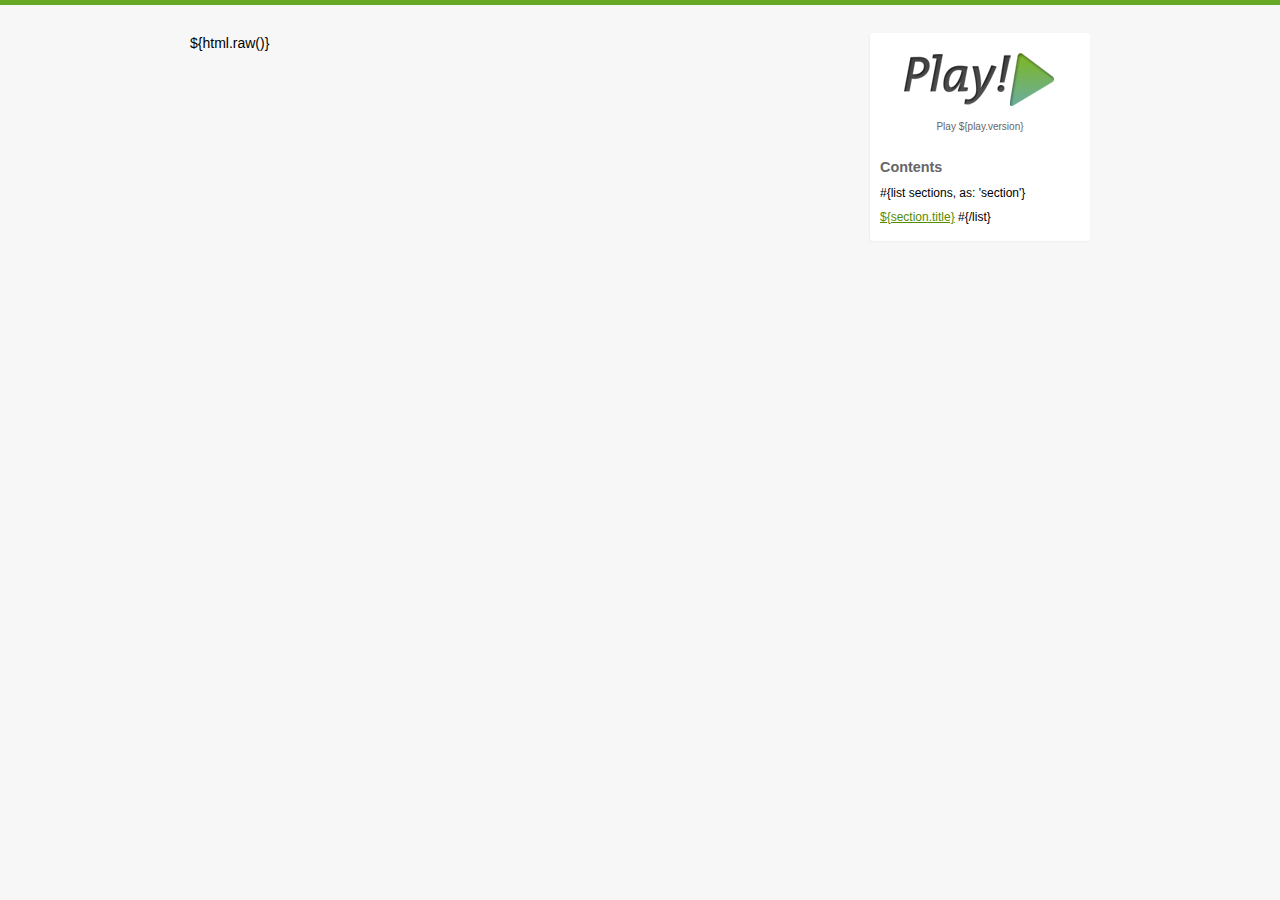
<file: blog/documentation/template.html>
<!DOCTYPE html>
<html>
    <head>
        <title>${title}</title>
        <link rel="stylesheet" href='files/manual.css' type="text/css" media="screen">
        <link rel="stylesheet" href='files/wiki.css' type="text/css" media="screen">
    </head>
    <body>
        <div class="wrapper">

            <div id="docSidebar">

                <div id="logo">
                    <img src='images/logo.png'>
                    <h2 id="version">Play ${play.version}</h2>
                </div>

                <h2>Contents</h2>
                <div id="toc">
					<ui>
						#{list sections, as: 'section'}
							<li><a href="${section.href}">${section.title}</a>
						#{/list}
					</ul>
				</div>
            </div>

            <div id="pageContent">

                <div class="wikistyle">${html.raw()}</div>

            </div>

        </div>
    </body>
</html>
</file>
<file: blog/documentation/files/manual.css>
html {
    overflow-y: scroll;
}

html, body {
    background: #F7F7F7;
    font-family: 'Lucida Grande', Helvetica, Arial, sans-serif;
    font-size: 14px;
    line-height: 1.5em !important;
}

html {
    border-top: 5px solid #67A927;    
}

a {
    color: #000;
}

.wrapper {
    padding: 20px 0;
    width: 900px;
    margin: auto;
    position: relative; 
}

.wrapped {
    width: 650px;
}

/** Manual **/

#logo {
    margin-top: 10px;
    text-align: center;
}

#logo #version {
    font-size: 10px;
    margin-top: 0;
    font-weight: normal;
}

#pageContent {
    width: 650px;
}

#docSidebar {
    width: 200px;
    position: absolute;
    right: 0;
    background: #fff;
    padding: 10px;
}

#docSidebar {
    font-size: 12px;
    overflow: hidden;
    -webkit-box-shadow: #eee -1px 1px 2px;
    -moz-box-shadow: #eee -1px 1px 2px;
    -webkit-border-radius: 3px;
    -moz-border-radius: 3px;
    border-radius: 3px;
}

#docSidebar h2 {
    font-weight: bold;
    color: #666;
    font-size: 120%;
    margin-bottom: 5px;
    margin-top: 20px;
}

#docSidebar p {
    margin: 1em 0;
}

#docSidebar h2:first-child {
    margin-top: 0;
}

#docSidebar ul, #docSidebar ol {
    list-style: square;
    color: #888;
    line-height: 1.3em;
}
#docSidebar ol {
    padding-left: 2.4em;
}
#docSidebar ul {
    padding-left: 1.5em;
}

#docSidebar li {
    padding: 3px 0;
}

#docSidebar ol {
    list-style-type: decimal;
}

#docSidebar ul .selected {
    font-weight: bold !important;
}

#docSidebar a {
    color: #568C00;
}

#docSidebar ol.keywords {
    list-style-type: none;
    padding-left: 0;
}

#docSidebar ol ol {
    list-style-type: square;
    margin-top: 0.5em;
    padding-left: 1.5em;
}

.index ol {
    list-style: none !important;
    margin: 0 !important;
    padding: 0 !important;
}

.index ol {
    overflow: auto;
}

.index ol li {
    display: block;
    float: left;
}

.index ol li a {
    display: block;
    border: 1px solid #ddd;
    width: 130px;
    margin: 5px;
    padding: 1px 4px;
    white-space: nowrap;
    overflow: hidden;
    text-overflow: ellipsis;
    background: #fff;
    -webkit-box-shadow: #EEE -1px 1px 2px;
    -moz-box-shadow: #EEE -1px 1px 2px;
    -webkit-border-radius: 3px;
    -moz-border-radius: 3px;
    border-radius: 3px;
}
</file>
<file: blog/documentation/files/wiki.css>
.wikistyle h1,.wikistyle h2,.wikistyle h3,.wikistyle h4,.wikistyle h5,.wikistyle h6{border:0!important;text-shadow: #fff 1px 1px 0px;}
.wikistyle h1{font-size:170%!important;border-top:4px solid #aaa!important;padding-top:.5em!important;margin-top:1.5em!important;}
.wikistyle h1:first-child{margin-top:0!important;padding-top:.25em!important;border-top:none!important;}
.wikistyle h2{font-size:150%!important;margin-top:1.5em!important;border-top:4px solid #e0e0e0!important;padding-top:.5em!important;}
.wikistyle h3{margin-top:1em!important;}
.wikistyle p{margin:1em 0!important;line-height:1.5em!important;}
.wikistyle ul{margin:1em 0 1em 2em!important; list-style: square; line-height: 24px;}
.wikistyle ol{margin:1em 0 1em 2em!important; list-style-position: outside; list-style-type: decimal; line-height: 24px;}
.wikistyle ul ul,.wikistyle ul ol,.wikistyle ol ol,.wikistyle ol ul{margin-top:0!important;margin-bottom:0!important;}
.wikistyle blockquote{margin:1em 0 2em 0!important;border-left:5px solid #ddd!important;padding-left:.6em!important;color:#666!important;}
.wikistyle dt{font-weight:bold!important;margin-left:1em!important;}
.wikistyle dd{margin-left:2em!important;margin-bottom:1em!important;}
.wikistyle table{margin:1em 0!important;width:650px;}
.wikistyle table th{border-bottom:1px solid #bbb!important;padding:.2em 1em!important;}
.wikistyle table td{border-bottom:1px solid #ddd!important;padding:.2em 1em!important;}
.wikistyle table td:first-child{padding-left:0!important;}
.wikistyle table td:last-child{padding-right:0!important;}
.wikistyle pre{margin:1em 0 2em 0!important;font-size:90%!important;background-color:#f8f8ff!important;border-left:4px solid #e0e0e0!important;padding:.5em!important;line-height:1.5em!important;color:#444!important;overflow:auto!important;}
.wikistyle code{font-family:Consolas,"Andale Mono",monospace;font-size:90%;color:#444;background-color:#f8f8ff;border:1px solid #e0e0e0;padding:0 0.2em!important;}
.wikistyle pre code{display:block;padding:0!important;padding-left:10px!important;font-size:100%!important;border:none!important;}
.wikistyle pre.console{margin:1em 0!important;font-size:90%!important;background-color:black!important;padding:.5em!important;line-height:1.5em!important;color:white!important;}
.wikistyle pre.console code{padding:0!important;font-size:100%!important;background-color:black!important;border:none!important;color:white!important;}
.wikistyle pre.console span{color:#888!important;}
.wikistyle pre.console span.command{color:yellow!important;}
.wikistyle h1:after, .wikistyle h2:after, .wikistyle h3:after {content: '';}
.wikistyle a{color: #444;}
.wikistyle hr{height: 1px; border: none; background: #e0e0e0; margin: 30px 0;}
.wikistyle img {max-width: 642px; border:4px solid #e0e0e0!important;}
.wikistyle p.note {background:#FFF9D8!important; padding: 10px!important;color:#333!important;border-left:6px solid #F3E378!important;}
</file>
